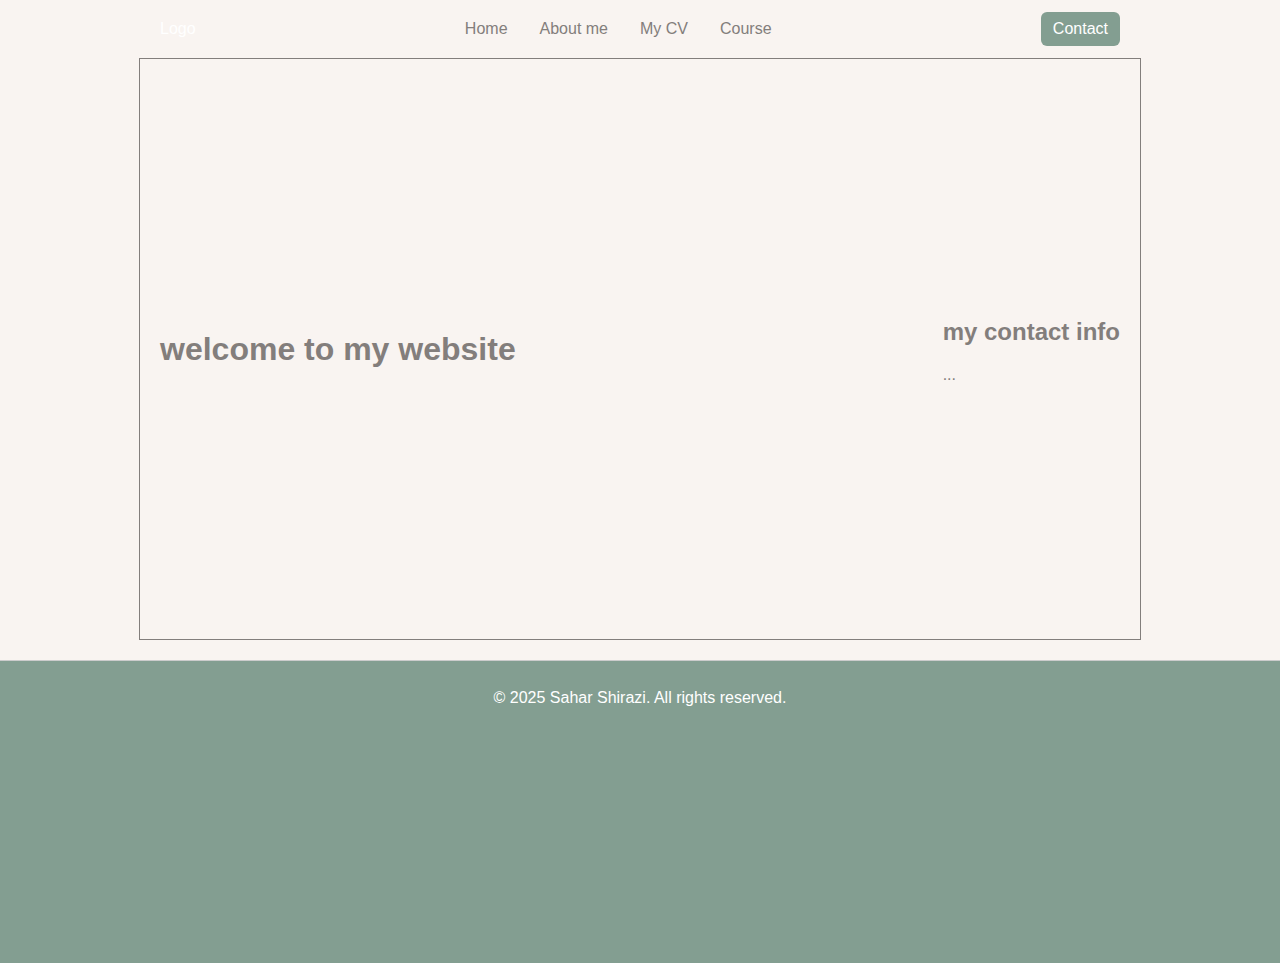
<file: contact.html>
<!DOCTYPE html>
<html lang="sv">
<head>
    <meta charset="UTF-8">
    <meta name="viewport" content="width=device-width, initial-scale=1.0">
    <title>Sahar Shirazi</title>
    <link rel="stylesheet" href="CSS/style.css">
</head>
<body>
    <!-- Header menu added -->
    <header>
        <div class="container">
            <div class="site-title">Logo</div>
            <nav aria-label="mainmenu">
                <ul>
                    <li><a href="#home">Home</a></li>
                    <li><a href="#about">About me</a></li>
                    <li><a href="#cv">My CV</a></li>
                    <li><a href="#course">Course</a></li>
                </ul>
            </nav>
             <div class="header-left">
                <a class="contact-btn" href="/contact">Contact</a>
            </div>
        </div>
    </header>

    <main class="container" style="padding:20px;">
        <H1>welcome to my website</H1>

        <!-- Example sections for the menu anchors -->
        <section id="about">
            <h2>my contact info</h2>
            <p>...</p>
        </section>

       <!-- <section id="cv">
            <h2>My CV</h2>
            <p>Information om CV...</p>
        </section>

        <section id="course">
            <h2>Course</h2>
            <p>Detaljer om kursen...</p>
        </section>-->
    </main>
    <footer>
        <div class="footer-container">
            <p>&copy; 2025 Sahar Shirazi. All rights reserved.</p>
        </div>
    </footer>
    
</body>
</html>
</file>
<file: CSS/style.css>
/* Header / nav styles */
        header {
            background: #f9f4f1;
            color: #fff;
            padding: 12px 20px;
        }
        .container {
            max-width: 960px;
            margin: 0 auto;
            display: flex;
            align-items: center;
            justify-content: space-between;
            gap: 16px;
        }
        .logo img{
            height: 50px;
            
        }

        .logo {
            height: 50px;
            
        }
        nav ul {
            list-style: none;
            margin: 0;
            padding: 0;
            display: flex;
            gap: 12px;
        }
        nav a {
            color: #837e7c;
            text-decoration: none;
            padding: 8px 10px;
            border-radius: 6px;
            font-weight: 300;
        }
        nav a:hover,
        nav a:focus {
            background: rgba(255,255,255,0.08);
        }
        .header-left {
            display: flex;
            align-items: center;
            gap: 12px;
        }
        .contact-btn {
            background: #839e91;
            color: #fff;
            padding: 8px 12px;
            border-radius: 6px;
            text-decoration: none;
        }
        .contact-btn:hover {
            opacity: 0.9;
        }

        /* Responsive: stack menu on small screens */
        @media (max-width: 600px) {
            .container {
                flex-direction: column;
                align-items: flex-start;
            }
            nav ul {
                flex-direction: column;
                width: 100%;
            }
            nav a {
                display: block;
                width: 100%;
            }
        }

        /*body*/
        body {
            font-family: Arial, sans-serif;
            margin: 0;
            padding: 0;
            background: #f9f4f1;
        }

        /* Main background image for the page */
        main.container {
            border: 1px solid #837e7c;
            background-size: cover;
            background-position: center;
            background-repeat: no-repeat;
            background-blend-mode: overlay;
            color: #837e7c;
            min-height: 60vh;
            display: flex;
            grid-template-columns: auto auto auto;
        }
        .main-content{
            padding: 20px;
            font-size: 18px;
            line-height: 1.5;
            flex:1;
           
        }
        .personal-img{
            text-align: right;
            padding: 20px;
            flex:1;
        }
        .personal-img img{
            width: 300px;
            height: auto;
            border-radius: 48%;
            margin-left: 20px;
            text-align: right;
        }

        /* Footer styles */
        .footer-container{
            margin-top: 20px;
            border-top: 1px solid #ccc;
            padding-top: 12px;
            background: #839e91;
            color: #fff;
            text-align: center;
            height: 290px;

        }


        /* Responsive: stack vertically on small screens */
        @media (max-width: 700px) {
            #about {
                flex-direction: column;
                align-items: flex-start;
            }
            #about .personal-img {
                order: 0;
                width: 100%;
                flex: none;
            }
        }

        /* CV Timeline */
        /* The actual timeline (the vertical ruler) */
        main.timeline-container {
            background-size: cover;
            background-position: center;
            background-repeat: no-repeat;
            background-blend-mode: overlay;
            color: #837e7c;
            display: flex;
            grid-template-columns: auto auto auto;
            padding:20px;
        }
.timeline {
  position: relative;
  max-width: 1200px;
  margin: 0 auto;
}

/* The actual timeline (the vertical ruler) */
.timeline::after {
  content: '';
  position: absolute;
  width: 6px;
  background-color: white;
  top: 0;
  bottom: 0;
  left: 50%;
  margin-left: -3px;
}

/* Container around content */
.container-cv {
  padding: 10px 40px;
  position: relative;
  background-color: inherit;
  width: 43.5%;
}

/* The circles on the timeline */
.container-cv::after {
  content: '';
  position: absolute;
  width: 25px;
  height: 25px;
  right: -17px;
  background-color: white;
  border: 4px solid #FF9F55;
  top: 15px;
  border-radius: 50%;
  z-index: 1;
}

/* Place the container to the left */
.left {
  left: 0;
}

/* Place the container to the right */
.right {
  left: 50%;
}

/* Add arrows to the left container (pointing right) */
.left::before {
  content: " ";
  height: 0;
  position: absolute;
  top: 22px;
  width: 0;
  z-index: 1;
  right: 30px;
  border: medium solid white;
  border-width: 10px 0 10px 10px;
  border-color: transparent transparent transparent white;
}

/* Add arrows to the right container (pointing left) */
.right::before {
  content: " ";
  height: 0;
  position: absolute;
  top: 22px;
  width: 0;
  z-index: 1;
  left: 30px;
  border: medium solid white;
  border-width: 10px 10px 10px 0;
  border-color: transparent white transparent transparent;
}

/* Fix the circle for containers on the right side */
.right::after {
  left: -16px;
}

/* The actual content */
.content {
  padding: 20px 30px;
  background-color: white;
  position: relative;
  border-radius: 6px;
}

/* Media queries - Responsive timeline on screens less than 600px wide */
@media screen and (max-width: 600px) {
  /* Place the timelime to the left */
  .timeline::after {
  left: 31px;
  }
  
  /* Full-width containers */
  .container-cv {
  width: 100%;
  padding-left: 70px;
  padding-right: 25px;
  }
  
  /* Make sure that all arrows are pointing leftwards */
  .container-cv::before {
  left: 60px;
  border: medium solid white;
  border-width: 10px 10px 10px 0;
  border-color: transparent white transparent transparent;
  }

  /* Make sure all circles are at the same spot */
  .left::after, .right::after {
  left: 15px;
  }
  
  /* Make all right containers behave like the left ones */
  .right {
  left: 0%;
  }
  }


  /* Course section */
  main.course-container {
      background-size: cover;
      background-position: center;
      background-repeat: no-repeat;
      background-blend-mode: overlay;
      color: #837e7c;
      grid-template-columns: auto auto auto;
      padding:20px;
      border: 1px solid #837e7c;
      max-width: 960px;
            margin: 0 auto;
            align-items: center;
            justify-content: space-between;

  }

    .course-content{
            padding: 20px;
            font-size: 18px;
            line-height: 1.5;
        }

        .companies-table{
            text-align: right;
            padding: 20px;
        }
         @media (max-width: 600px) {
            .course-container {
                flex-direction: column;
                align-items: flex-start;
            }
        }

        /* Table styles for courses */
.companies-table {
  overflow-x: auto; /* allow horizontal scroll on small screens */
}
table.courses {
  width: 100%;
  border-collapse: collapse;
  border: 1px solid #ccc;
  background: #fff;
  color: #333;
}
table.courses th,
table.courses td {
  border: 1px solid #ccc;
  padding: 10px 12px;
  text-align: left;
}
table.courses th {
  background: #839e91;
  color: #fff;
  font-weight: 600;
}
table.courses tr:nth-child(even) td {
  background: #f7f7f7;
}
</file>
